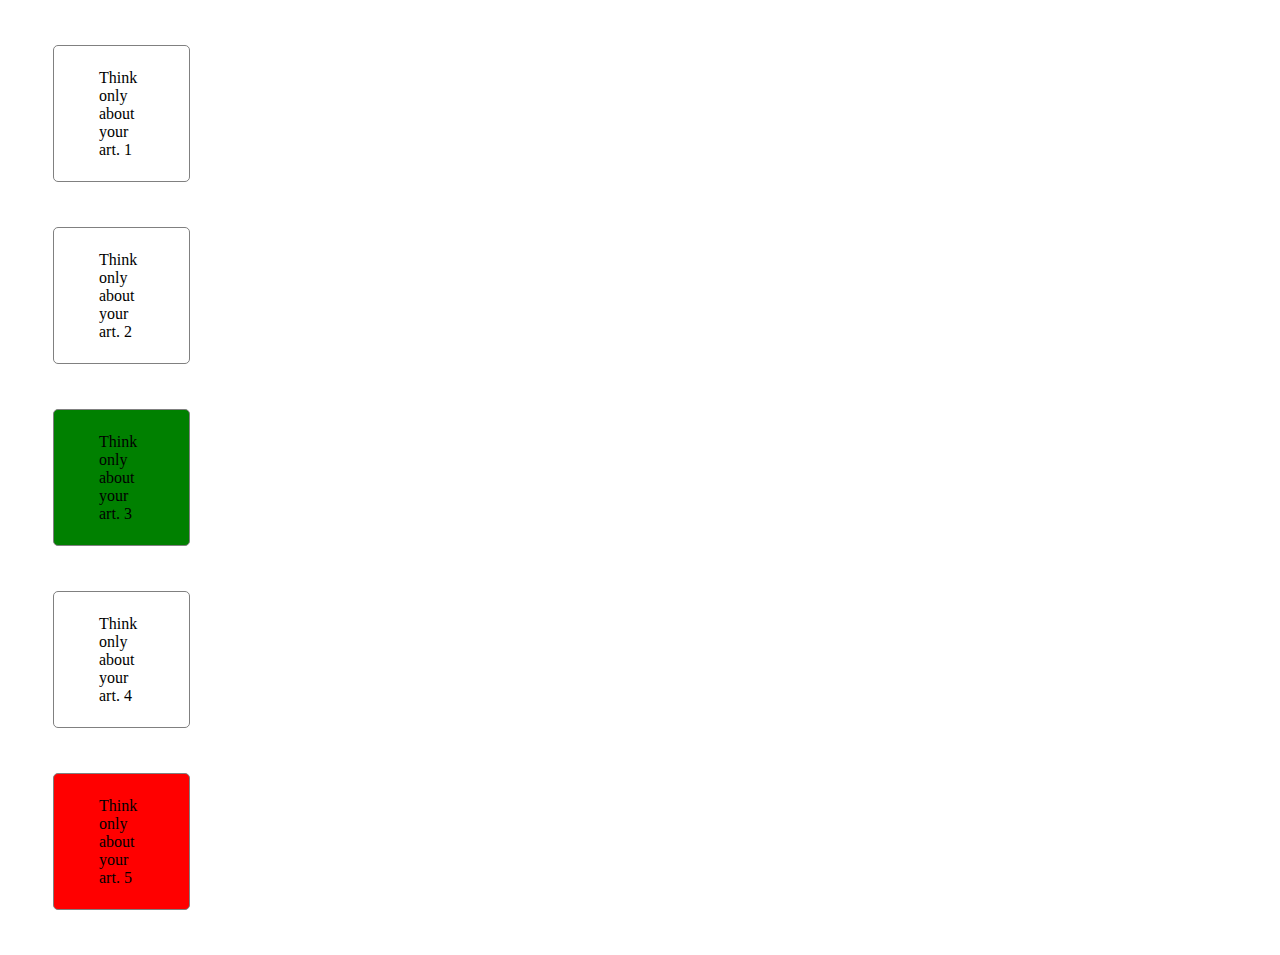
<file: DocumentObjectModel/index.html>
<!DOCTYPE html>
<html lang="en">
<head>
    <meta charset="UTF-8">
    <meta name="viewport" content="width=device-width, initial-scale=1.0">
    <style>
        .box { 
            height: 45px;
            width: 45px;
            margin: 45px;
            padding: 45px;
            border: 1px solid grey;
            display: flex;
            justify-content: center;
            align-items: center;
            border-radius: 5px;
        }
    </style>
    <title>Document</title>
</head>
<body>
    <div class="container">
        <div class="box">Think only about your art. 1</div>
        <div class="box">Think only about your art. 2</div>
        <div class="box">Think only about your art. 3</div>
        <div class="box">Think only about your art. 4</div>
        <div class="box" id="five">Think only about your art. 5</div>
    </div>
    <script src="dom.js"></script>
</body>
</html>
</file>
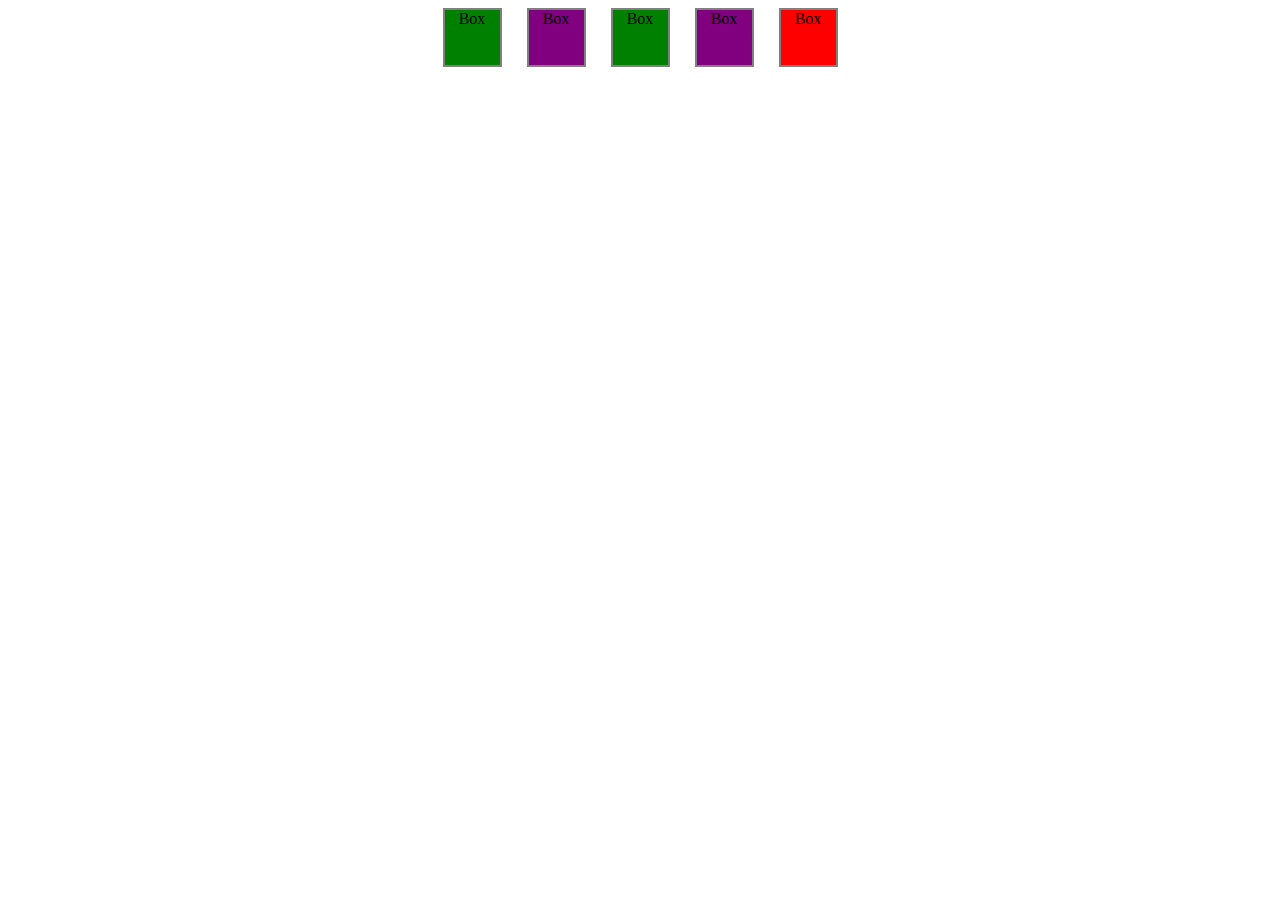
<file: PracticeSet2/index.html>
<!DOCTYPE html>
<html lang="en">
<head>
    <meta charset="UTF-8">
    <meta name="viewport" content="width=device-width, initial-scale=1.0">
    <title>Document</title>
    <style>
        .container {
            display: flex;
            justify-content: center;
            align-items: center;
            gap: 25px;
        }

        .box {
            height: 55px;
            width: 55px;
            border: 2px solid grey;
            text-align: center;

        }
    </style>
</head>
<body>
    <div class="container">
        <div class="box" id="box1">Box</div>
        <div class="box" id="box2">Box</div>
        <div class="box" id="box3">Box</div>
        <div class="box" id="box4">Box</div>
        <div class="box" id="box5"">Box</div>
    </div>

    <script src="script.js"></script>
</body>
</html>
</file>
